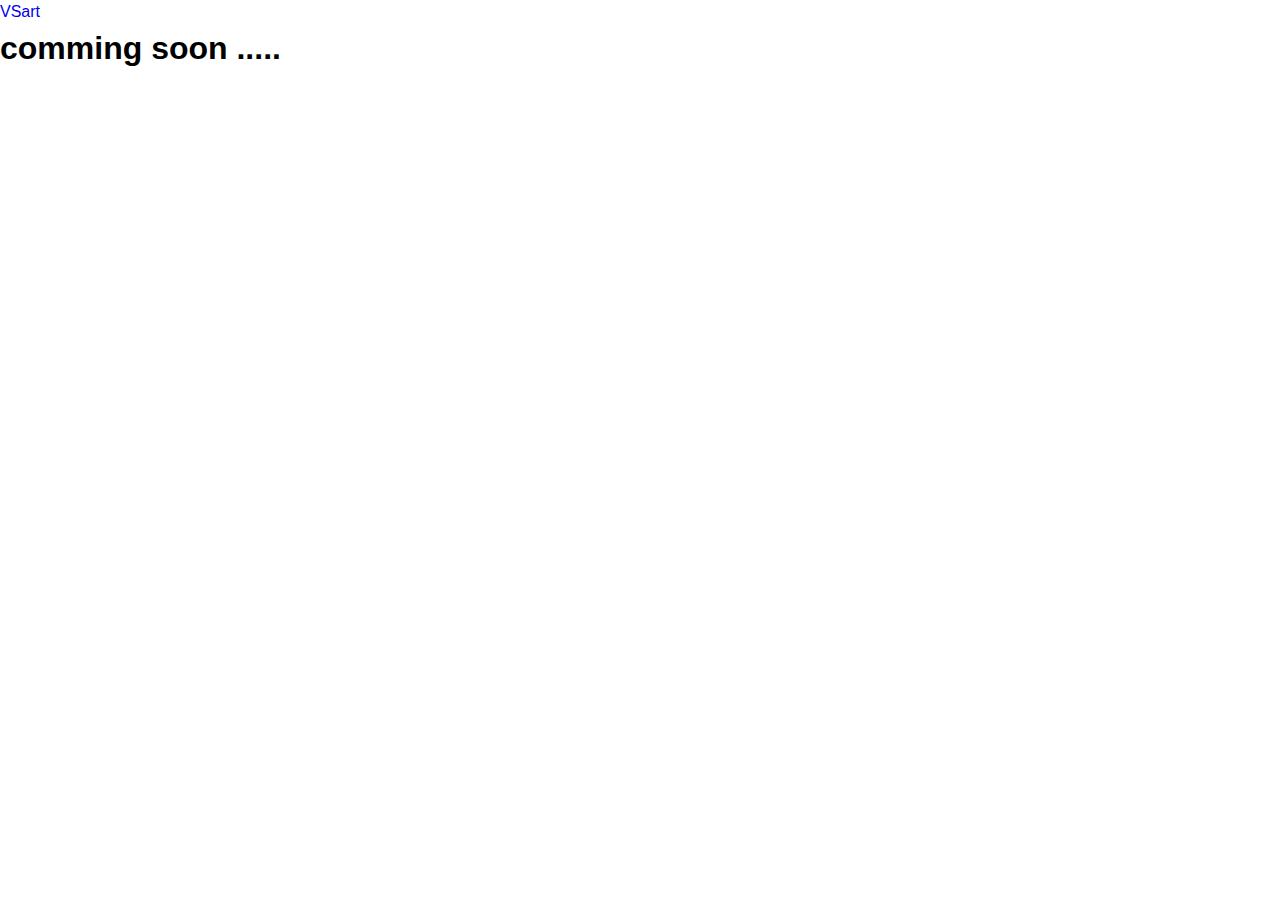
<file: blog.html>
<html>
<head>
  <meta charset="UTF-8">
  <meta name="viewport"
        content="width=device-width, user-scalable=no, initial-scale=1.0, maximum-scale=1.0, minimum-scale=1.0">
  <meta http-equiv="X-UA-Compatible" content="ie=edge">
  <title>Document</title>
  <link rel="stylesheet" href="css/style.css">

</head>
<body class="dark">
  <div class="logo">
    <a href="index.html"><span>VS</span>art</a>
  </div>

<h1>comming soon .....</h1>
</body>
</html>
</file>
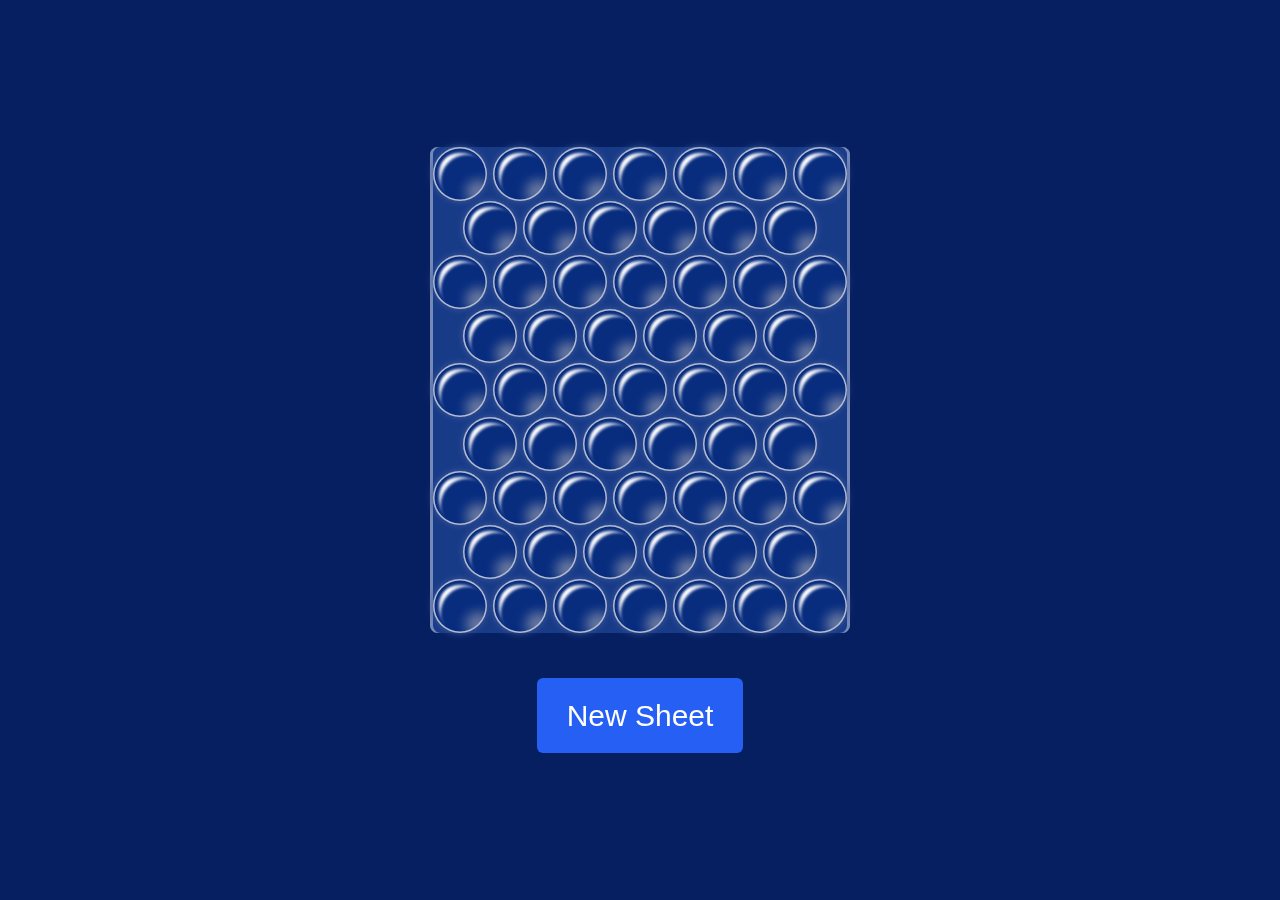
<file: relex/relex.html>
<html>
<head>
  <meta charset="UTF-8">
  <meta name="viewport"
        content="width=device-width, user-scalable=no, initial-scale=1.0, maximum-scale=1.0, minimum-scale=1.0">
  <meta http-equiv="X-UA-Compatible" content="ie=edge">
  <link rel="stylesheet" href="relex.css">

</head>
<body>
<form class="bw" id="bw">
  <div class="bw__bubbles">
    <div class="bw__bubble">
      <input class="bw__input" id="b1" type="checkbox" name="b1" value="1"/>
      <label class="bw__label" for="b1">Bubble 1</label><span class="bw__cover"></span>
    </div>
    <div class="bw__bubble">
      <input class="bw__input" id="b2" type="checkbox" name="b2" value="2"/>
      <label class="bw__label" for="b2">Bubble 2</label><span class="bw__cover"></span>
    </div>
    <div class="bw__bubble">
      <input class="bw__input" id="b3" type="checkbox" name="b3" value="3"/>
      <label class="bw__label" for="b3">Bubble 3</label><span class="bw__cover"></span>
    </div>
    <div class="bw__bubble">
      <input class="bw__input" id="b4" type="checkbox" name="b4" value="4"/>
      <label class="bw__label" for="b4">Bubble 4</label><span class="bw__cover"></span>
    </div>
    <div class="bw__bubble">
      <input class="bw__input" id="b5" type="checkbox" name="b5" value="5"/>
      <label class="bw__label" for="b5">Bubble 5</label><span class="bw__cover"></span>
    </div>
    <div class="bw__bubble">
      <input class="bw__input" id="b6" type="checkbox" name="b6" value="6"/>
      <label class="bw__label" for="b6">Bubble 6</label><span class="bw__cover"></span>
    </div>
    <div class="bw__bubble">
      <input class="bw__input" id="b7" type="checkbox" name="b7" value="7"/>
      <label class="bw__label" for="b7">Bubble 7</label><span class="bw__cover"></span>
    </div>
    <div class="bw__bubble">
      <input class="bw__input" id="b8" type="checkbox" name="b8" value="8"/>
      <label class="bw__label" for="b8">Bubble 8</label><span class="bw__cover"></span>
    </div>
    <div class="bw__bubble">
      <input class="bw__input" id="b9" type="checkbox" name="b9" value="9"/>
      <label class="bw__label" for="b9">Bubble 9</label><span class="bw__cover"></span>
    </div>
    <div class="bw__bubble">
      <input class="bw__input" id="b10" type="checkbox" name="b10" value="10"/>
      <label class="bw__label" for="b10">Bubble 10</label><span class="bw__cover"></span>
    </div>
    <div class="bw__bubble">
      <input class="bw__input" id="b11" type="checkbox" name="b11" value="11"/>
      <label class="bw__label" for="b11">Bubble 11</label><span class="bw__cover"></span>
    </div>
    <div class="bw__bubble">
      <input class="bw__input" id="b12" type="checkbox" name="b12" value="12"/>
      <label class="bw__label" for="b12">Bubble 12</label><span class="bw__cover"></span>
    </div>
    <div class="bw__bubble">
      <input class="bw__input" id="b13" type="checkbox" name="b13" value="13"/>
      <label class="bw__label" for="b13">Bubble 13</label><span class="bw__cover"></span>
    </div>
    <div class="bw__bubble">
      <input class="bw__input" id="b14" type="checkbox" name="b14" value="14"/>
      <label class="bw__label" for="b14">Bubble 14</label><span class="bw__cover"></span>
    </div>
    <div class="bw__bubble">
      <input class="bw__input" id="b15" type="checkbox" name="b15" value="15"/>
      <label class="bw__label" for="b15">Bubble 15</label><span class="bw__cover"></span>
    </div>
    <div class="bw__bubble">
      <input class="bw__input" id="b16" type="checkbox" name="b16" value="16"/>
      <label class="bw__label" for="b16">Bubble 16</label><span class="bw__cover"></span>
    </div>
    <div class="bw__bubble">
      <input class="bw__input" id="b17" type="checkbox" name="b17" value="17"/>
      <label class="bw__label" for="b17">Bubble 17</label><span class="bw__cover"></span>
    </div>
    <div class="bw__bubble">
      <input class="bw__input" id="b18" type="checkbox" name="b18" value="18"/>
      <label class="bw__label" for="b18">Bubble 18</label><span class="bw__cover"></span>
    </div>
    <div class="bw__bubble">
      <input class="bw__input" id="b19" type="checkbox" name="b19" value="19"/>
      <label class="bw__label" for="b19">Bubble 19</label><span class="bw__cover"></span>
    </div>
    <div class="bw__bubble">
      <input class="bw__input" id="b20" type="checkbox" name="b20" value="20"/>
      <label class="bw__label" for="b20">Bubble 20</label><span class="bw__cover"></span>
    </div>
    <div class="bw__bubble">
      <input class="bw__input" id="b21" type="checkbox" name="b21" value="21"/>
      <label class="bw__label" for="b21">Bubble 21</label><span class="bw__cover"></span>
    </div>
    <div class="bw__bubble">
      <input class="bw__input" id="b22" type="checkbox" name="b22" value="22"/>
      <label class="bw__label" for="b22">Bubble 22</label><span class="bw__cover"></span>
    </div>
    <div class="bw__bubble">
      <input class="bw__input" id="b23" type="checkbox" name="b23" value="23"/>
      <label class="bw__label" for="b23">Bubble 23</label><span class="bw__cover"></span>
    </div>
    <div class="bw__bubble">
      <input class="bw__input" id="b24" type="checkbox" name="b24" value="24"/>
      <label class="bw__label" for="b24">Bubble 24</label><span class="bw__cover"></span>
    </div>
    <div class="bw__bubble">
      <input class="bw__input" id="b25" type="checkbox" name="b25" value="25"/>
      <label class="bw__label" for="b25">Bubble 25</label><span class="bw__cover"></span>
    </div>
    <div class="bw__bubble">
      <input class="bw__input" id="b26" type="checkbox" name="b26" value="26"/>
      <label class="bw__label" for="b26">Bubble 26</label><span class="bw__cover"></span>
    </div>
    <div class="bw__bubble">
      <input class="bw__input" id="b27" type="checkbox" name="b27" value="27"/>
      <label class="bw__label" for="b27">Bubble 27</label><span class="bw__cover"></span>
    </div>
    <div class="bw__bubble">
      <input class="bw__input" id="b28" type="checkbox" name="b28" value="28"/>
      <label class="bw__label" for="b28">Bubble 28</label><span class="bw__cover"></span>
    </div>
    <div class="bw__bubble">
      <input class="bw__input" id="b29" type="checkbox" name="b29" value="29"/>
      <label class="bw__label" for="b29">Bubble 29</label><span class="bw__cover"></span>
    </div>
    <div class="bw__bubble">
      <input class="bw__input" id="b30" type="checkbox" name="b30" value="30"/>
      <label class="bw__label" for="b30">Bubble 30</label><span class="bw__cover"></span>
    </div>
    <div class="bw__bubble">
      <input class="bw__input" id="b31" type="checkbox" name="b31" value="31"/>
      <label class="bw__label" for="b31">Bubble 31</label><span class="bw__cover"></span>
    </div>
    <div class="bw__bubble">
      <input class="bw__input" id="b32" type="checkbox" name="b32" value="32"/>
      <label class="bw__label" for="b32">Bubble 32</label><span class="bw__cover"></span>
    </div>
    <div class="bw__bubble">
      <input class="bw__input" id="b33" type="checkbox" name="b33" value="33"/>
      <label class="bw__label" for="b33">Bubble 33</label><span class="bw__cover"></span>
    </div>
    <div class="bw__bubble">
      <input class="bw__input" id="b34" type="checkbox" name="b34" value="34"/>
      <label class="bw__label" for="b34">Bubble 34</label><span class="bw__cover"></span>
    </div>
    <div class="bw__bubble">
      <input class="bw__input" id="b35" type="checkbox" name="b35" value="35"/>
      <label class="bw__label" for="b35">Bubble 35</label><span class="bw__cover"></span>
    </div>
    <div class="bw__bubble">
      <input class="bw__input" id="b36" type="checkbox" name="b36" value="36"/>
      <label class="bw__label" for="b36">Bubble 36</label><span class="bw__cover"></span>
    </div>
    <div class="bw__bubble">
      <input class="bw__input" id="b37" type="checkbox" name="b37" value="37"/>
      <label class="bw__label" for="b37">Bubble 37</label><span class="bw__cover"></span>
    </div>
    <div class="bw__bubble">
      <input class="bw__input" id="b38" type="checkbox" name="b38" value="38"/>
      <label class="bw__label" for="b38">Bubble 38</label><span class="bw__cover"></span>
    </div>
    <div class="bw__bubble">
      <input class="bw__input" id="b39" type="checkbox" name="b39" value="39"/>
      <label class="bw__label" for="b39">Bubble 39</label><span class="bw__cover"></span>
    </div>
    <div class="bw__bubble">
      <input class="bw__input" id="b40" type="checkbox" name="b40" value="40"/>
      <label class="bw__label" for="b40">Bubble 40</label><span class="bw__cover"></span>
    </div>
    <div class="bw__bubble">
      <input class="bw__input" id="b41" type="checkbox" name="b41" value="41"/>
      <label class="bw__label" for="b41">Bubble 41</label><span class="bw__cover"></span>
    </div>
    <div class="bw__bubble">
      <input class="bw__input" id="b42" type="checkbox" name="b42" value="42"/>
      <label class="bw__label" for="b42">Bubble 42</label><span class="bw__cover"></span>
    </div>
    <div class="bw__bubble">
      <input class="bw__input" id="b43" type="checkbox" name="b43" value="43"/>
      <label class="bw__label" for="b43">Bubble 43</label><span class="bw__cover"></span>
    </div>
    <div class="bw__bubble">
      <input class="bw__input" id="b44" type="checkbox" name="b44" value="44"/>
      <label class="bw__label" for="b44">Bubble 44</label><span class="bw__cover"></span>
    </div>
    <div class="bw__bubble">
      <input class="bw__input" id="b45" type="checkbox" name="b45" value="45"/>
      <label class="bw__label" for="b45">Bubble 45</label><span class="bw__cover"></span>
    </div>
    <div class="bw__bubble">
      <input class="bw__input" id="b46" type="checkbox" name="b46" value="46"/>
      <label class="bw__label" for="b46">Bubble 46</label><span class="bw__cover"></span>
    </div>
    <div class="bw__bubble">
      <input class="bw__input" id="b47" type="checkbox" name="b47" value="47"/>
      <label class="bw__label" for="b47">Bubble 47</label><span class="bw__cover"></span>
    </div>
    <div class="bw__bubble">
      <input class="bw__input" id="b48" type="checkbox" name="b48" value="48"/>
      <label class="bw__label" for="b48">Bubble 48</label><span class="bw__cover"></span>
    </div>
    <div class="bw__bubble">
      <input class="bw__input" id="b49" type="checkbox" name="b49" value="49"/>
      <label class="bw__label" for="b49">Bubble 49</label><span class="bw__cover"></span>
    </div>
    <div class="bw__bubble">
      <input class="bw__input" id="b50" type="checkbox" name="b50" value="50"/>
      <label class="bw__label" for="b50">Bubble 50</label><span class="bw__cover"></span>
    </div>
    <div class="bw__bubble">
      <input class="bw__input" id="b51" type="checkbox" name="b51" value="51"/>
      <label class="bw__label" for="b51">Bubble 51</label><span class="bw__cover"></span>
    </div>
    <div class="bw__bubble">
      <input class="bw__input" id="b52" type="checkbox" name="b52" value="52"/>
      <label class="bw__label" for="b52">Bubble 52</label><span class="bw__cover"></span>
    </div>
    <div class="bw__bubble">
      <input class="bw__input" id="b53" type="checkbox" name="b53" value="53"/>
      <label class="bw__label" for="b53">Bubble 53</label><span class="bw__cover"></span>
    </div>
    <div class="bw__bubble">
      <input class="bw__input" id="b54" type="checkbox" name="b54" value="54"/>
      <label class="bw__label" for="b54">Bubble 54</label><span class="bw__cover"></span>
    </div>
    <div class="bw__bubble">
      <input class="bw__input" id="b55" type="checkbox" name="b55" value="55"/>
      <label class="bw__label" for="b55">Bubble 55</label><span class="bw__cover"></span>
    </div>
    <div class="bw__bubble">
      <input class="bw__input" id="b56" type="checkbox" name="b56" value="56"/>
      <label class="bw__label" for="b56">Bubble 56</label><span class="bw__cover"></span>
    </div>
    <div class="bw__bubble">
      <input class="bw__input" id="b57" type="checkbox" name="b57" value="57"/>
      <label class="bw__label" for="b57">Bubble 57</label><span class="bw__cover"></span>
    </div>
    <div class="bw__bubble">
      <input class="bw__input" id="b58" type="checkbox" name="b58" value="58"/>
      <label class="bw__label" for="b58">Bubble 58</label><span class="bw__cover"></span>
    </div>
    <div class="bw__bubble">
      <input class="bw__input" id="b59" type="checkbox" name="b59" value="59"/>
      <label class="bw__label" for="b59">Bubble 59</label><span class="bw__cover"></span>
    </div>
  </div>
  <button class="bw__btn" type="reset">New Sheet</button>
</form>

<script src="relex.js"></script>

</body>
</html>
</file>
<file: css/style.css>
@import url('https://fonts.googleapis.com/css2?family=Clicker+Script&family=Poppins:wght@100;200;300;400;500;600,700&display=swap');



:root{
  --bg-black-900:#f2f2fc;
  --bg-black-100:#fdf9ff;
  --bg-black-50:#e8dfec;
  --text-black-900:#302e4d;
  --text-black-700:#504e70;
}

body.dark{
  --bg-black-900:#151515;
  --bg-black-100:#222222;
  --bg-black-50:#39393939;
  --text-black-900:#ffffff;
  --text-black-700:#e9e9e9;
}

body{
  line-height: 1.5;
  font-size: 1rem;
  font-family: 'Roboto Thin' , sans-serif;

}

*{
  margin: 0;
  padding: 0;
  outline: 0;
  text-decoration: none;
  box-sizing: border-box;
  font-family: 'Roboto Thin' , sans-serif;

}

::before,::after{
  box-sizing: border-box;
}


.bubble:before {
  content: '';
  position: absolute;
  top: 3rem;
  left: 3rem;
  width: 5rem;
  height: 5rem;
  border-radius: 20%;
  background: var(--skin-color);
  opacity: 0.5;

  animation: rotateBefore 8s infinite linear;
}
@keyframes rotateBefore {
  0% { transform: rotate(-2turn); }
}
h3,.contact-sub-title{
color: var(--text-black-900);

}

ul{
  list-style: none;
}

.section{
  position: relative;
  background: var(--bg-black-900);
  min-height: 100vh;
  display: block;
  padding: 0 1.875rem;

}

.section.back-section{
  z-index: 1;
}

@keyframes slideSection {
  0%{
    transform: translateX(100%);
  }
}

.container{
  padding-bottom: 40px;
}

.padd-15{
  padding-left: 1rem;
  padding-right: 1rem;
}

.padd-top{
  padding-top: 1rem;
}

.padd-top-s{
  padding-top: 0.3rem;
}

.container{
  max-width: 1100px;
  width: 100%;
  margin: auto;
}
.section .container{
  padding-top: 3.75rem;
  padding-bottom: 70px;
}

.section-title{
  flex: 0 0 100%;
  max-width: 100%;
  margin-bottom: 3.75rem;

}
.section-title h2{
  font-size: 40px;
  font-family: 'Roboto Thin' , sans-serif;

  color: var(--text-black-900);
  font-weight: 700;
  position: relative;
}

.section-title h2::before{
  content: '';
  position: absolute;
  width: 3.125rem;
  height: 4px;
  background: var(--skin-color);
  top: 100%;
  left: 0;
}

.section-title h2::after{
  content: '';
  position: absolute;
  width: 25px;
  height: 4px;
  background: var(--skin-color);
  top: 100%;
  left: 0;
  margin-top: 8px;
}

.row{
  display: flex;
  flex-wrap: wrap;
  margin-left: -0.938rem;
  margin-right: -0.938rem;
  position: relative;
}

.aside {
  display: flex;
  justify-content: center;
  align-items: center;
  width: 270px;
  background: var(--bg-black-100);
  border-right: 0.063rem solid var(--bg-black-50);
  position: fixed;
  height: 100%;
  left: 0;
  top: 0;
  padding: 1.875rem;
  z-index: 10;
}

.btn{
  font-size: 1rem;
  font-weight: 500;
  padding: 12px 35px;
  color: white;
  border-radius: 2rem;
  display: inline-block;
  white-space: nowrap;
  border: none;
  background: var(--skin-color);
  transition: all 0.3s ease;
}

.btn:hover{
  transform: scale(1.1);
  opacity: 0.8;
}

.shadow-dark{
  box-shadow: 0 0 1.25rem rgba(48, 46, 77 ,0.15);
}



.aside .logo{
  position: absolute;
  top: 5.125rem;
  left: 3rem;
  font-size: 1.875rem;
  text-transform: capitalize;
}

.aside .logo a {
  color: var(--text-black-900);
  font-weight: 700;
  padding: 0.938rem 1.25rem;
  font-size: 1.875rem;
  letter-spacing: 5px;
  position: relative;

}

.aside .logo a span {
  font-family: 'Clicker Script', cursive;
  font-size: 40px;


}

.aside .logo a::before{
  content: '';
  position: absolute;
  width: 1.25rem;
  height: 1.25rem;
  border-bottom: 5px solid var(--skin-color);
  border-left: 5px solid var(--skin-color);
  bottom: 0;
  left: 0;
}

.aside .logo a::after{
  content: '';
  position: absolute;
  width: 1.25rem;
  height: 1.25rem;
  border-top: 5px solid var(--skin-color);
  border-right: 5px solid var(--skin-color);
  top: 0;
  right: 0;
}

.nav-toggler{
  height: 40px;
  width: 45px;
  cursor: pointer;
  position: fixed;
  z-index: 999;
  left: 20px;
  top: 1rem;
  display: flex;
  align-items: center;
  justify-content: center;
  border-radius: 5px;
  background-color: var(--bg-black-100);
}

.nav-toggler span{
  height: 2px;
  width: 18px;
  background: var(--skin-color);
  display: inline-block;
  position: relative;
}

.nav-toggler span::before{
  content: '';
  height: 2px;
  width: 18px;
  background: var(--skin-color);
  position: absolute;
  top: -6px;
  left: 0;
}

.nav-toggler span::after{
  content: '';
  height: 2px;
  width: 18px;
  background: var(--skin-color);
  position: absolute;
  top: 6px;
  left: 0;
}

.nav{
  margin-top: 13rem;
}

.nav li{
  margin-bottom: 1.25rem;
  display: block;
}

.nav li a {
  font-size: 1rem;
  font-weight: 600;
  display: block;
  color: var(--text-black-900);
  border-bottom: 0.063rem solid var(--bg-black-50);
  padding: 5px 0.938rem;
}
 .nav li a.active{
  color: var(--skin-color);
}
.nav li a i{
  margin-right: 0.938rem;
}


/* Home */
.home{
  min-height: 100vh;
  display: flex;
  color: var(--text-black-900);
}


.home .home-info{
  flex: 0 0 60%;
  max-width: 60%;
}

h3.hello{
  font-size: 28px;
  margin: 0.938rem 0;
}

h3.hello span.name{
  font-family: 'Clicker Script', cursive;
}

h3.hello span{
font-size: 1.875rem;
  font-weight: 700;
  color: var(--skin-color);
}

h3.my-profession{
  font-size: 1.875rem;
  margin: 0.938rem 0 ;
}

.typing{
  font-family: 'Clicker Script', cursive;
  color: var(--skin-color);
}

.home-info p{
  margin-bottom: 70px;
  font-size: 1.25rem;
  color: var(--text-black-700);
}

.home .home-img{
  flex: 0 0 40%;
  max-width: 40%;
  margin-top: 2rem;
  text-align: center;
  position: relative;
  animation: fadeIn 7s;

}
@keyframes fadeIn {
  0% { opacity: 0; }
  100% { opacity: 1; }
}


.home-img::before{
  content: '';
  position: absolute;
  height: 80px;
  width: 80px;
  border-top: 0.625rem solid var(--skin-color);
  border-left: 0.625rem solid var(--skin-color);
  left: 0;
  top: -1.875rem;
}

.home-img::after{
  content: '';
  position: absolute;
  height: 80px;
  width: 80px;
  border-bottom: 0.625rem solid var(--skin-color);
  border-right: 0.625rem solid var(--skin-color);
  right: 0;
  bottom: -1.875rem;
}

.home .home-img img{
  height: 400px;
  margin: auto;
  border-radius: 5px;
}


.laptop-img{
margin-top: 3rem;
  width: 80%;
}


.about .about-content{
  flex: 0 0 100;
  max-width: 100%;
}

.about .about-content .about-text{
  flex: 0 0 100;
  max-width: 100%;
}

.about .about-content .about-text h3{
  font-size: 24px;
  margin-bottom: 0.938rem;
  font-weight: 700;
  color: var(--text-black-900);

}

.about .about-content .about-text h3 span{
  color: var(--skin-color);
  font-family: 'Clicker Script', cursive;
  font-size: 28px;
}

.about .about-content .about-text p {
  font-size: 1rem;
  line-height: 25px;
  font-family: "Roboto Thin",sans-serif;!important;
  font-weight: 300;
  color: var(--text-black-700);
  padding: 0 5px;

}

.about .about-content .personal-info{
  flex: 0 0 60%;
  max-width: 60%;
  margin-top: 40px;

}

.about .about-content .personal-info .info-item{
  flex: 0 0 50%;
  max-width: 50%;
}
.about .about-content .personal-info .info-item p{
  font-weight: 700;
  font-size: 1rem;
  padding: 1.25rem 0;
  color: var(--text-black-900);
  border-bottom: 0.063rem solid var(--bg-black-50);

}

.about .about-content .personal-info .info-item p span{
  color: var(--text-black-700);
  font-family: "Clicker Script", cursive;
  display: inline-block;
}

.about .about-content .personal-info .buttons{
  margin-top: 1.875rem;
}

.about .about-content .personal-info .buttons .btn{
  margin-right: 0.938rem;
}

.about .about-content .skills{
  flex: 0 0 40%;
  max-width: 40%;
  margin-top: 40px;
}

.icon-about{
  color: var(--skin-color);
  padding-right: 8px;
}


.about .about-content .skills .skill-item{
  flex: 0 0 100%;
  max-width: 100%;
  margin-bottom: 0.938rem;
}

.about .about-content .skills .skill-item h5{
  line-height: 40px;
  font-weight: 600;
  text-transform: capitalize;
  font-size: 1rem;
  color: var(--text-black-900);
}

.about .about-content .skills .skill-item .progress{

  background-color: var(--bg-black-50);
  font-family: "Clicker Script", cursive;
  border-radius: 5px;
  width: 100%;
  height: 0.625rem;
  position: relative;
}

.about .about-content .skills .skill-item .progress .progress-in{
  position: absolute;
  left: 0;
  top: 0;
  height: 100%;
  border-radius: 5px;
  background-color: var(--skin-color);
  animation: fillBars 0.3s 1;
  animation-play-state: paused;
  animation-delay: calc(var(--scroll) * -1s);
}

.about .about-content .skills .skill-item .progress .skill-percent{

  position: absolute;
  right: 0;
  color: var(--text-black-700);
  top: -40px;
  font-weight: 400;
  line-height: 40px;
}

.about .about-content .education ,
.about .about-content .experience{
  flex: 0 0 50%;
  max-width: 50%;
  margin-top: 1.875rem
}


.about .about-content h3.title{

  font-weight: 700;
  font-size: 24px;
  margin-top: 1rem;
  margin-bottom: 1.875rem;
  font-family: "Clicker Script",cursive;
}

.about .about-content .timeline-box {
  flex: 0 0 100%;
  max-width: 100%;
}

.about .about-content .timeline{

  background-color: var(--bg-black-100);
  padding: 1.875rem 0.938rem;
  border: 0.063rem solid var(--bg-black-50);
  border-radius: 0.625rem;
  width: 100%;
  position: relative;
}

.about .about-content .timeline .timeline-item{
  position: relative;
  padding-left: 37px;
  padding-bottom: 3.125rem;

}


.about .about-content .timeline .timeline-item:last-child{
  padding-bottom: 0;
}
.about .about-content .timeline .timeline-item::before{
  content: '';
  width: 0.063rem;
  height: 100%;
  position: absolute;
  left: 7px;
  background-color: var(--skin-color);
  animation: timelineanimation 0.5s 1;
  animation-play-state: paused;
  animation-delay: calc(var(--scroll) * -1s);


}

.about .about-content .timeline .timeline-item .circle-dot{
  position: absolute;
 left: 0;
 top: 0;
  height: 0.938rem;
  width: 0.938rem;
  border-radius: 50%;
  background-color: var(--skin-color);
}

.about .about-content .timeline .timeline-date{
  font-weight: 400;
  font-size: 0.875rem;
  margin-bottom: 0.75rem;
  color: var(--text-black-700);
}

.about .about-content .timeline .timeline-date i{
  margin-right: 1rem;
}

.about .about-content .timeline .timeline-title{
  font-family: "Clicker Script",cursive;
  font-weight: 700;
  font-size: 1.125rem;
  margin-bottom: 0.938rem;
  color: var(--text-black-900);
  text-transform: capitalize;
}

.about .about-content .timeline .timeline-text{
line-height: 1.2rem;
  font-size: 1rem;
  text-align: left;
  color: var(--text-black-700) ;
}




/* service*/

.service .service-item {
  margin-bottom: 1.875rem;
  flex: 0 0 33.33%;
  max-width: 33.33%;
}

.service .service-item .service-item-inner{
  background-color: var(--bg-black-100);
  border: 1px solid var(--bg-black-50);
  border-radius: 0.625rem;
  padding: 1.875rem 0.938rem;
  text-align: center;
  transition: all 0.3s ease;
}

.service .service-item .service-item-inner:hover{
  box-shadow: 0 0 1.25rem rgba(48, 46, 77, 0.15);
}

.service .service-item .service-item-inner .icon{
  height: 3.75rem;
  width: 3.75rem;
  border-radius: 50%;
  display: block;
  margin: 0 auto 1.875rem;
  text-align: center;
  font-size: 40px;
  line-height: 3.75rem;
  color: var(--skin-color);
  transition: all 0.3s ease-in-out;
}

.service .service-item .service-item-inner:hover .icon{
  background: var(--skin-color);
  color: #ffffff;
  font-size: 25px;
}

.service .service-item .service-item-inner h4{
  font-size: 1rem;
  font-family: "Clicker Script", cursive;
  margin-bottom: 15px;
  font-weight: 700;
  color: var(--text-black-900);
  text-transform: capitalize;
}

.service .service-item .service-item-inner p{
font-size: 1rem;
  color: var(--text-black-700);
  line-height: 25px;
}

/* portfolio*/

.portfolio .porfolio-heading{
  flex: 0 0 100%;
  max-width: 100%;
  margin-bottom: 30px;
}

.portfolio .porfolio-heading h2{
  font-family: "Clicker Script", cursive;
  font-weight: 500;
  color: var(--text-black-700);
}

.portfolio .portfolio-item{
  flex: 0 0 33.33%;
  max-width: 33.33%;
  width: 100%;
  height: auto;
  margin-bottom: 30px;
  display: block;
  transition: .5s ease;
  backface-visibility: hidden;
}

.portfolio-container{
opacity: 1;
  position: relative;
  width: 50%;
}


.portfolio .portfolio-item-inner {
  border: 6px solid var(--bg-black-100);
  border-radius: 10px;
  overflow: hidden;
  cursor: pointer;

}


.portfolio .portfolio-img{
  object-fit: cover;
  overflow: hidden;
  width:  1000% ;

}

.portfolio .portfolio-img:hover{
  transition: 0.8s ease-in-out;
  transform: scale(1.02);

}

/*BLOG*/

.card{
  background-color: var(--skin-color);
}




/*contact*/

.contact-title{
  color: var(--skin-color);
  font-family: "Clicker Script", cursive;
  font-size: 25px;
  text-align: center;
  margin-bottom: 20px;
}

.contact-sub-title{
  font-size: 15px;
  text-align: center;
  margin-bottom: 20px;
}

.contact .contact-info-item{
  flex: 0 0 25%;
  max-width: 25%;
  text-align: center;
  margin-top: 15px;
  margin-bottom: 60px;
}

.contact .contact-info-item .icon{
  display: inline-block;
  font-size: 25px;
  color: var(--skin-color);
}

.contact .contact-info-item p{
  font-size: 1.2rem;
  font-weight: 700;
  color: var(--text-black-900);
  font-family: "Clicker Script",cursive;
  margin: 5px 0 5px;
  text-transform: capitalize;
}

.contact .contact-form{
  flex: 0 0 100% ;
  max-width: 100%;
}
.contact .contact-form .form-item{
  margin-bottom: 30px;
}

.contact .contact-form .col-6{
  flex: 0 0 50%;
  max-width: 50%;
}

.contact .contact-form .col-12{
  flex: 0 0 100%;
  max-width: 100%;
}

.contact .contact-form .form-item .form-control{
  width: 100%;
  height: 50px;
  border-radius: 15px;
  background: var(--bg-black-100);
  border: 1px solid var(--bg-black-50);
  padding: 10px 25px;
  font-size: 1rem;
  font-family: "Clicker Script", cursive;
  color: var(--text-black-700);
  text-transform: capitalize;
}

.contact .contact-form .form-item .form-control:focus{
  box-shadow: 0 0 20px rgba(48, 46, 77 , 0.15);
}

.contact .contact-form .form-item textarea.form-control{
  height: 140px;
}

.contact .contact-form .btn{
  height: 50px;
  padding: 0 50px;
}

/* Letter email animation*/

.letter-container{
  margin-top: 5rem;
}
.letter-image {
  position: relative;
  top: 50%;
  left: 50%;
  width: 200px;
  height: 200px;
  -webkit-transform: translate(-50%, -50%);
  -moz-transform: translate(-50%, -50%);
  transform: translate(-50%, -50%);
  cursor: pointer;
}

.animated-mail {
  position: absolute;
  height: 150px;
  width: 200px;
  -webkit-transition: .4s;
  -moz-transition: .4s;
  transition: .4s;

  .body {
    position: absolute;
    bottom: 0;
    width: 0;
    height: 0;
    border-style: solid;
    border-width: 0 0 100px 200px;
    border-color: transparent transparent var(--skin-color) transparent;
    z-index: 2;
  }

  .top-fold {
    position: absolute;
    top: 50px;
    width: 0;
    height: 0;
    border-style: solid;
    border-width: 50px 100px 0 100px;
    -webkit-transform-origin: 50% 0%;
    -webkit-transition: transform .4s .4s, z-index .2s .4s;
    -moz-transform-origin: 50% 0%;
    -moz-transition: transform .4s .4s, z-index .2s .4s;
    transform-origin: 50% 0%;
    transition: transform .4s .4s, z-index .2s .4s;
    border-color: var(--text-black-700) transparent transparent transparent;
    z-index: 2;
  }

  .back-fold {
    position: absolute;
    bottom: 0;
    width: 200px;
    height: 100px;
    background: var(--bg-black-100);
    z-index: 0;
  }

  .left-fold {
    position: absolute;
    bottom: 0;
    width: 0;
    height: 0;
    border-style: solid;
    border-width: 50px 0 50px 100px;
    border-color: transparent transparent transparent var(--skin-color);
    z-index: 2;
  }

  .letter {
    left: 20px;
    bottom: 0px;
    position: absolute;
    width: 160px;
    height: 60px;
    background: white;
    z-index: 1;
    overflow: hidden;
    -webkit-transition: .4s .2s;
    -moz-transition: .4s .2s;
    transition: .4s .2s;

    .letter-border {
      height: 10px;
      width: 100%;
      background: repeating-linear-gradient(
        -45deg,
        var(--skin-color),
        var(--text-black-700) 8px,
        transparent 8px,
        transparent 18px
      );
    }

    .letter-title {
      margin-top: 10px;
      margin-left: 5px;
      height: 10px;
      width: 40%;
      background: var(--skin-color);
    }
    .letter-context {
      margin-top: 10px;
      margin-left: 5px;
      height: 10px;
      width: 20%;
      background: var(--skin-color);
    }

    .letter-stamp {
      margin-top: 30px;
      margin-left: 120px;
      border-radius: 100%;
      height: 30px;
      width: 30px;
      background: var(--skin-color);
      opacity: 0.3;
    }
  }
}

.shadow {
  position: absolute;
  top: 200px;
  left: 50%;
  width: 400px;
  height: 30px;
  transition: .4s;
  transform: translateX(-50%);
  -webkit-transition: .4s;
  -webkit-transform: translateX(-50%);
  -moz-transition: .4s;
  -moz-transform: translateX(-50%);

  border-radius: 100%;
  background: radial-gradient(rgba(0,0,0,0.5), rgba(0,0,0,0.0), rgba(0,0,0,0.0));
}

.letter-image:hover {
  .animated-mail {
    transform: translateY(50px);
    -webkit-transform: translateY(50px);
    -moz-transform: translateY(50px);
  }

  .animated-mail .top-fold {
    transition: transform .4s, z-index .2s;
    transform: rotateX(180deg);
    -webkit-transition: transform .4s, z-index .2s;
    -webkit-transform: rotateX(180deg);
    -moz-transition: transform .4s, z-index .2s;
    -moz-transform: rotateX(180deg);
    z-index: 0;
  }

  .animated-mail .letter {
    height: 180px;
  }

  .shadow {
    width: 250px;
  }
}
@media(max-width: 1660px){
  .aside{
    display: none;
  }

}


@media(max-width: 1199px) {


  .main-content{
    padding-left: 0;
  }

  .about .about-content .personal-info .info-item .info-item p span{
    display: block;
    margin-left: 0;
  }
}


@media(max-width: 991px) {

.laptop-img{
  width: 100%;
}

  .portfolio .portfolio-item,
  .contact.portfolio-item,
  .service .service-item{
    flex: 0 0 50%;
    max-width: 50%;
  }

  .about .about-content .education,
  .about .about-content .experience,
  .home .home-info{
    flex: 0 0 100%;
    max-width: 100%;
  }

  .home .home-img{
    flex: 0 0 100%;
    max-width: 100%;
    margin-top: 6rem;
    margin-bottom: 2rem;
  }
  .home .home-img img{
    margin-top: 3rem;
    margin-bottom: 3rem;
  }

  .home-img::before{
    position: absolute;
    margin-left: 70px;
    margin-top: 0;
    padding-top: 2rem;

  }

  .home-img::after{
    position: absolute;
    margin-right: 70px;
    margin-bottom: 0;
    padding-top: 2rem;
  }

  .btn{
    margin-bottom: 1rem;
  }


}


@media(max-width:767px){

  .about .about-content .skills,
  .about .about-content .personal-info,
  .contact .contact-info-item,
  .contact .contact-form .col-6{
    flex:  0 0 100%;
    max-width: 100%;

  }

  .home .home-info{
    text-align: center;
  }

  .home .home-img img{
    height: 200px;
    width: 200px;
  }




}

@media(max-width:600px){
   .service .service-item,
   .portfolio .portfolio-item,
   .contact .contact-info-item
 {
     flex: 0 0 100%;
     max-width: 100%;
   }

  .home .home-img img{
    margin-top: 1rem;
    margin-bottom: 1rem;
  }

  .home-img::before{
    position: absolute;
    margin-left: 40px;
    margin-top: 0;
    padding-top: 2rem;

  }

  .home-img::after{
    position: absolute;
    margin-right: 40px;
    margin-bottom: 0;
    padding-top: 2rem;
  }
}


@keyframes fillBars {
  from {
    width: 0;
  }
  to{
    max-width: 100%;
  }

}

@keyframes timelineanimation {
  from {
    height: 0;
  }
  to{
    max-height: 100%;
  }
}
</file>
<file: relex/relex.css>
* {
  border: 0;
  box-sizing: border-box;
  margin: 0;
  padding: 0;
}
:root {
  font-size: calc(20px + (30 - 20) * (100vw - 320px) / (1280 - 320));
}
body, button, input {
  font: 1em/1.5 "Roboto Thin", -apple-system, sans-serif;
}
body, .bw, .bw__bubbles {
  display: flex;
}
body {
  background-color: hsl(223,90%,20%);
  height: 100vh;
}
.bw, .bw__bubbles {
  justify-content: center;
}
.bw {
  flex-direction: column;
  align-items: center;
  margin: auto;
}
.bw__bubbles {
  background-color: hsl(223,10%,58%);
  border-radius: 0.25em;
  box-shadow:
    0.1em 0 0 hsl(223,10%,75%) inset,
    -0.1em 0 0 hsl(223,10%,75%) inset;
  flex-wrap: wrap;
  align-content: flex-start;
  margin-bottom: 1.5em;
  mix-blend-mode: hard-light;
  width: 14em;
}
.bw__bubble {
  position: relative;
  width: 2em;
  height: 1.8em;
}
.bw__bubble:nth-child(13n) {
  margin-right: 1em;
}
.bw__bubble:nth-child(13n + 8) {
  margin-left: 1em;
}
.bw__btn, .bw__input {
  cursor: pointer;
  -webkit-appearance: none;
  appearance: none;
}
.bw__btn {
  background-color: hsl(223,90%,55%);
  border-radius: 0.2em;
  color: #fff;
  padding: 0.5em 1em;
  transition: background-color 0.15s linear;
}
.bw__btn:focus, .bw__btn:hover {
  background-color: hsl(223,90%,45%);
}
.bw__btn:active {
  transform: translateY(0.1em);
}
.bw__cover, .bw__cover:before, .bw__input, .bw__label {
  position: absolute;
}
.bw__cover, .bw__cover:before, .bw__input {
  border-radius: 50%;
}
.bw__cover, .bw__input {
  background-color: hsl(0,0%,70%);
  top: 0;
  left: 0.1em;
  width: 1.8em;
  height: 1.8em;
  transition: box-shadow 0.15s ease-in-out;
}
.bw__cover {
  display: block;
}
.bw__cover:before {
  background:
    linear-gradient(-50deg,hsla(0,0%,80%,0) 68%,hsl(0,0%,100%),hsla(0,0%,80%,0) 72%) 100% 0 / 75% 40%,
    linear-gradient(-20deg,hsla(0,0%,80%,0) 67%,hsl(0,0%,100%),hsla(0,0%,80%,0) 73%) 100% 0 / 75% 100%,
    linear-gradient(-80deg,hsla(0,0%,80%,0) 90%,hsl(0,0%,100%),hsla(0,0%,80%,0) 96%) 100% 100% / 80% 50%,
    linear-gradient(10deg,hsla(0,0%,80%,0) 44%,hsl(0,0%,100%),hsla(0,0%,80%,0) 50%) 100% 0 / 50% 100%,
    linear-gradient(-30deg,hsla(0,0%,80%,0) 21%,hsl(0,0%,100%),hsla(0,0%,80%,0) 27%) 20% 0 / 40% 100%,
    linear-gradient(110deg,hsla(0,0%,80%,0) 47%,hsl(0,0%,100%),hsla(0,0%,80%,0) 53%) 0 100% / 100% 30%,
    linear-gradient(-5deg,hsla(0,0%,70%,0) 55%,hsl(0,0%,70%),hsla(0,0%,70%,0) 62%) 100% 0 / 35% 100%,
    linear-gradient(25deg,hsla(0,0%,70%,0) 32%,hsl(0,0%,70%),hsla(0,0%,70%,0) 39%) 100% 0 / 50% 100%,
    linear-gradient(20deg,hsla(0,0%,70%,0) 22%,hsl(0,0%,70%),hsla(0,0%,70%,0) 29%) 100% 0 / 40% 100%;
  background-repeat: no-repeat;
  content: "";
  clip-path: circle(0% at 50% 50%);
  transition: clip-path 0.1s ease-in-out;
  width: 100%;
  height: 100%;
}
.bw__input {
  box-shadow:
    0 0 0 0.05em hsl(0,0%,85%) inset,
    0 0 0 hsl(223,10%,85%) inset,
    0.2em 0 0.1em hsl(223,10%,55%) inset,
    0 0.2em 0.1em hsl(223,10%,55%) inset,
    0.25em 0.25em 0.1em hsl(0,0%,100%) inset,
    0.6em 0.6em 0.4em 0.5em hsl(223,10%,55%) inset,
    0 0 0.25em hsl(223,10%,65%);
}
.bw__cover, .bw__input:checked, .bw__input:checked + .bw__label {
  visibility: hidden;
}
.bw__cover, .bw__input:focus, .bw__input:hover {
  box-shadow:
    0 0 0 0.05em hsl(0,0%,70%) inset,
    0 0 0 hsl(223,10%,85%) inset,
    0.1em 0 0.1em hsl(223,10%,55%) inset,
    0 0.1em 0.1em hsl(223,10%,55%) inset,
    0.15em 0.15em 0.1em hsl(0,0%,100%) inset,
    0.7em 0.7em 0.4em 0.5em hsl(223,10%,55%) inset,
    0 0 0.25em hsl(223,10%,65%);
}
.bw__input:focus {
  outline: transparent;
}
.bw__input:checked ~ .bw__cover {
  box-shadow:
    0 0 0 0.05em hsl(0,0%,70%) inset,
    -0.2em -0.2em 0.2em hsl(223,10%,65%) inset,
    0 0 0 hsl(223,10%,55%) inset,
    0 0 0 hsl(223,10%,55%) inset,
    0.1em 0.1em 0.1em hsl(0,0%,90%) inset,
    0.7em 0.7em 0.4em 0.5em hsl(223,10%,60%) inset,
    0 0 0.25em hsl(223,10%,65%);
  visibility: visible;
}
.bw__input:checked ~ .bw__cover:before {
  clip-path: circle(50% at 50% 50%);
}
.bw__label {
  clip: rect(1px,1px,1px,1px);
  overflow: hidden;
  width: 1px;
  height: 1px;
}
</file>
